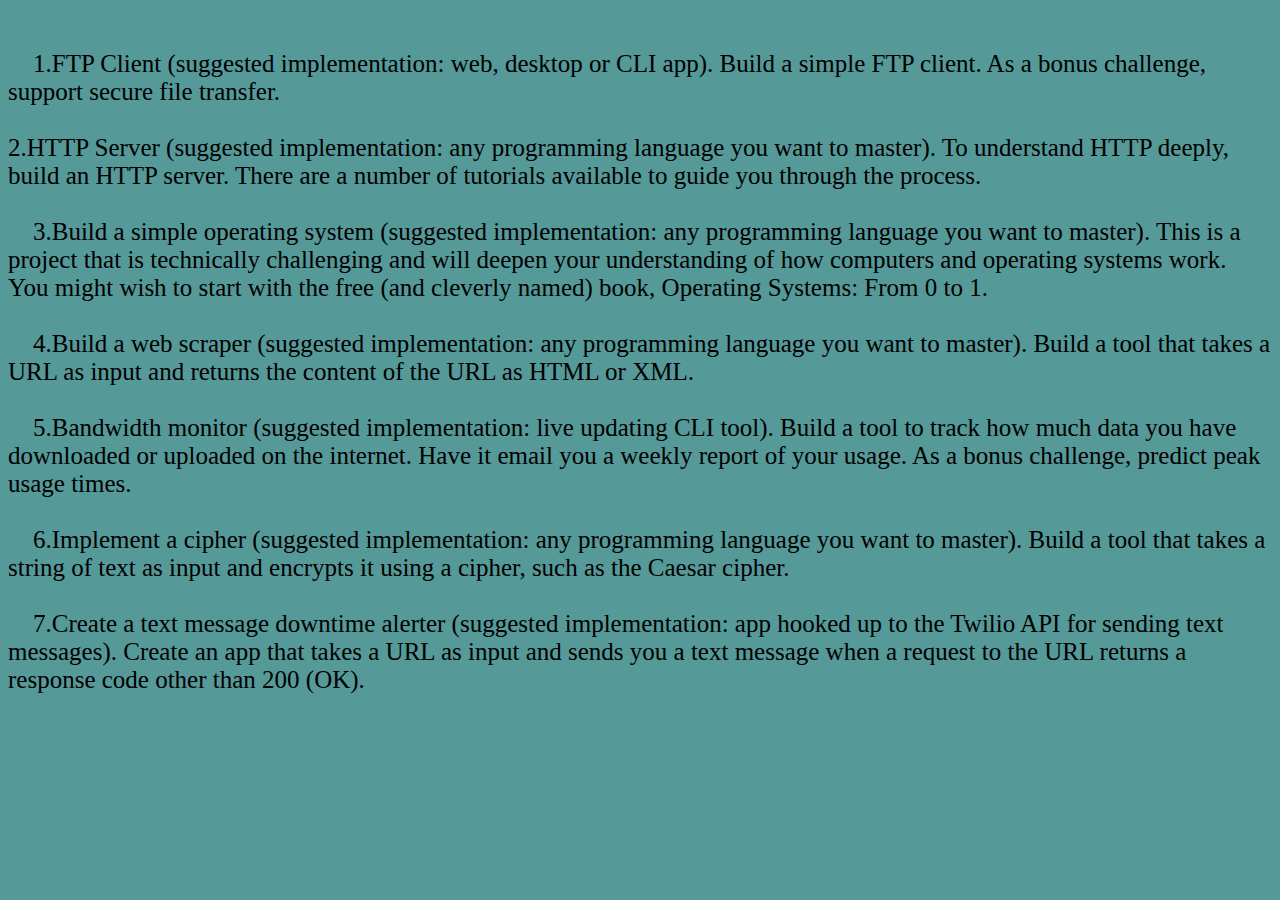
<file: projects.html>
<!doctype html>
<html lang="en">
    <head> <title>Projects</title>
<style>
	body
	{
		background-color: #599;
		font-size: 25px;
	}
</style>
    </head>
    <body >
    	<div style="margin-top:50px;">
    &nbsp&nbsp&nbsp	1.FTP Client (suggested implementation: web, desktop or CLI app).
Build a simple FTP client. As a bonus challenge, support secure file transfer.<br/><br/>

2.HTTP Server (suggested implementation: any programming language you want to master). To understand HTTP deeply, build an HTTP server. There are a number of tutorials available to guide you through the process.
<br/><br/>
&nbsp&nbsp&nbsp 3.Build a simple operating system (suggested implementation: any programming language you want to master). This is a project that is technically challenging and will deepen your understanding of how computers and operating systems work. You might wish to start with the free (and cleverly named) book, Operating Systems: From 0 to 1.
<br/><br/>
&nbsp&nbsp&nbsp 4.Build a web scraper (suggested implementation: any programming language you want to master). Build a tool that takes a URL as input and returns the content of the URL as HTML or XML.
<br/><br/>
&nbsp&nbsp&nbsp 5.Bandwidth monitor (suggested implementation: live updating CLI tool). Build a tool to track how much data you have downloaded or uploaded on the internet. Have it email you a weekly report of your usage. As a bonus challenge, predict peak usage times.
<br/><br/>
&nbsp&nbsp&nbsp 6.Implement a cipher (suggested implementation: any programming language you want to master). Build a tool that takes a string of text as input and encrypts it using a cipher, such as the Caesar cipher.
<br/><br/>
&nbsp&nbsp&nbsp 7.Create a text message downtime alerter (suggested implementation: app hooked up to the Twilio API for sending text messages). Create an app that takes a URL as input and sends you a text message when a request to the URL returns a response code other than 200 (OK).</div>
    </body>

    </html>
</file>
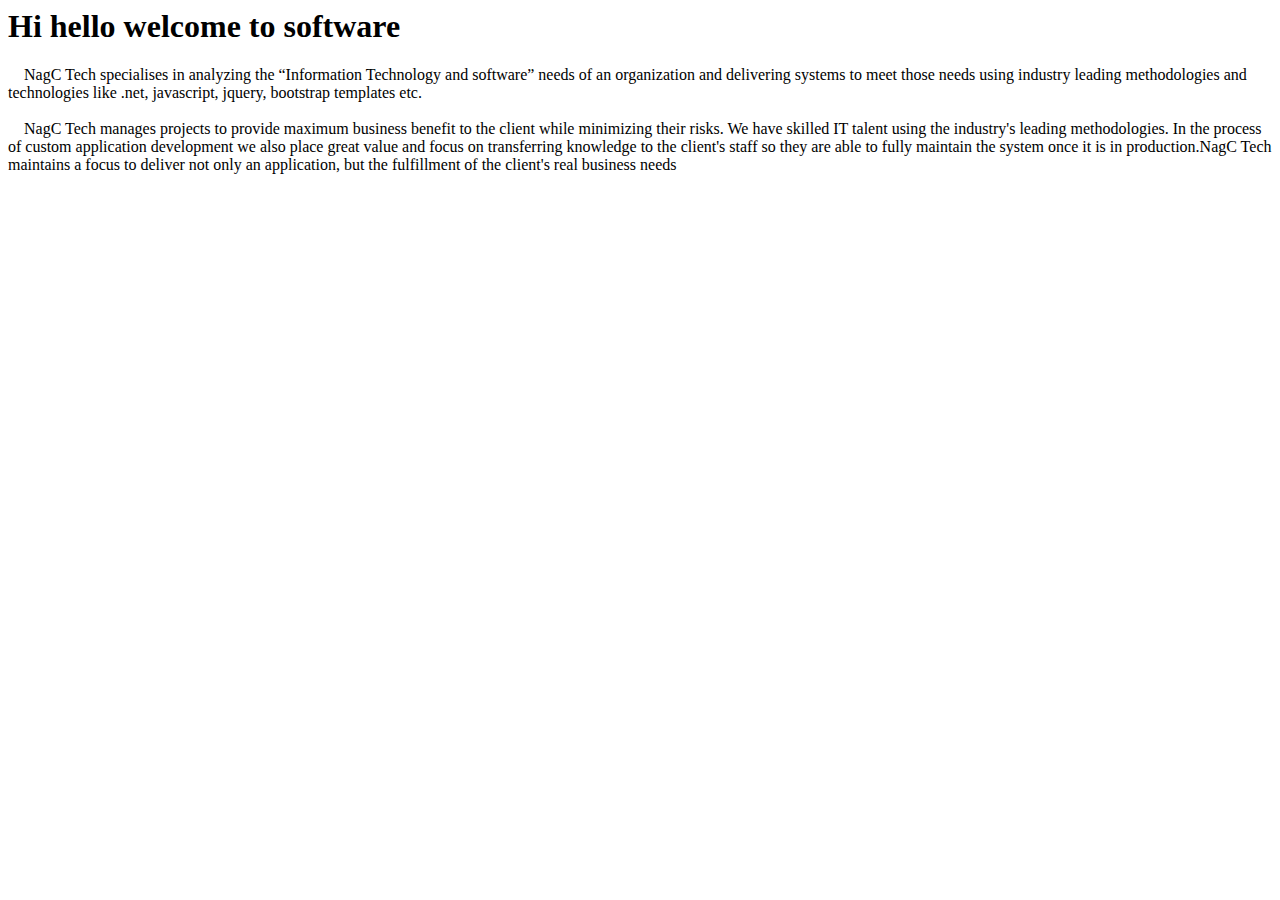
<file: software.html>
<!DOC TYPE HTML>
<html>
<head>
<title>NagC Technologies Private LTD.</title>
</head>
<body>
<h1>Hi hello welcome to software</h1>
<p>&nbsp&nbsp&nbsp NagC Tech specialises in analyzing the “Information Technology and software” needs of an organization and delivering systems 
        to meet those needs using industry leading methodologies and technologies like .net, javascript, jquery, bootstrap templates etc.<br/><br/>
        &nbsp&nbsp&nbsp NagC Tech manages projects to provide maximum business benefit to the client while minimizing their risks. We have skilled
		IT talent using the industry's leading methodologies. In the process of custom application development we also place great value and focus on 
		transferring knowledge to the client's staff so they are able to fully maintain the system once it is in production.NagC Tech maintains a focus
		to deliver not only an application, but the fulfillment of the client's real business needs
		</p></body>
</file>
